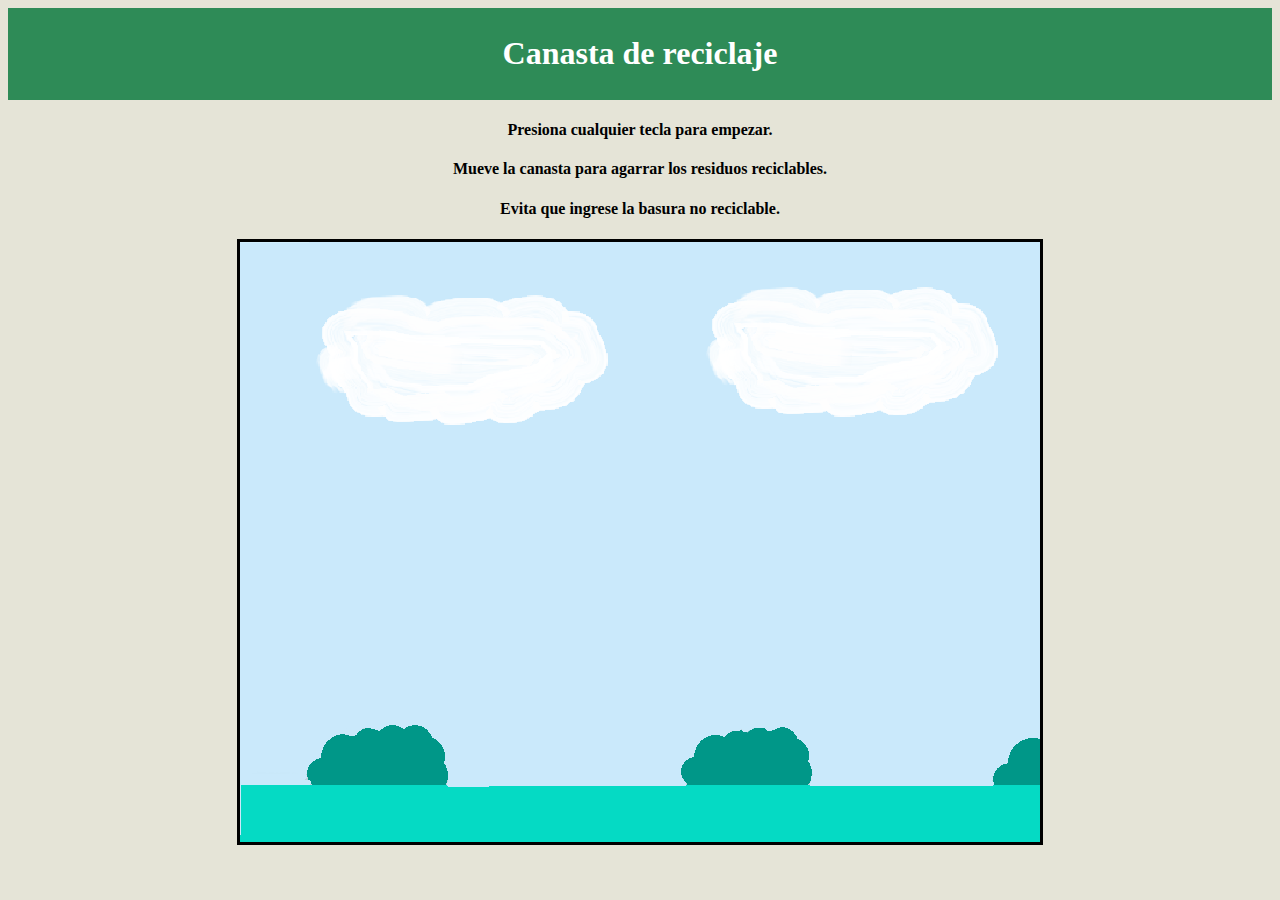
<file: reciclaje/index.html>
<!DOCTYPE html>
<html lang="en" dir="ltr">

<head>
  <meta charset="utf-8">
  <meta http-equiv="X-UA-Compatible" content="IE=9">
  <title>Canasta de reciclaje</title>
  <link rel="stylesheet" href="https://stackpath.bootstrapcdn.com/bootstrap/4.5.0/css/bootstrap.min.css" integrity="sha384-9aIt2nRpC12Uk9gS9baDl411NQApFmC26EwAOH8WgZl5MYYxFfc+NcPb1dKGj7Sk" crossorigin="anonymous">
  <script src="https://ajax.googleapis.com/ajax/libs/jquery/3.5.1/jquery.min.js"></script>
  <link rel="stylesheet" href="index.css">
  <link rel="icon" type="image/png" href="images/icon.png"/>

</head>

<body>
  <div class="container-fluid">
    <h1>Canasta de reciclaje</h1>
  </div>
<div class="" id="instrucciones">
  <h4>Presiona cualquier tecla para empezar.</h4>
  <h4>Mueve la canasta para agarrar los residuos reciclables.</h4>
  <h4> Evita que ingrese la basura no reciclable.</h4>

</div>
<div class="score hidden" id="score">
  <h3 id="lives">Vidas:</h3>
  <h3 id="points">Puntos:</h3>
  <br>
</div>
  <div id="juego">
    <img class="rec" src="images/botella.png" id="botella">
    <img class="tra" src="images/estereofon.png" id="estereofon">
    <img class="rec" src="images/periodico.png" id="periodico">
    <img class="rec" src="images/vidrio.png" id="vidrio">
    <img class="tra" src="images/espejo.png" id="espejo">
    <img class="rec" src="images/lata.png" id="lata">
    <img class="tra" src="images/bulb.png" id="bulb">
    <img class="tra" src="images/ceramica.png" id="napkin">
    <img class="tra" src="images/bateria.png" id="bateria">
    <img class="rec" src="images/caja.png" id="caja">

    <img src="images/basket.png" id="bin">

    <canvas id="gameScreen" width="800" height="600"></canvas>
  </div>
  <div class="resultado hidden" id="resultado">
    <h2 id="ptsFinal">Puntuación final:</h2> <br>
    <h2>Presiona el botón para reiniciar</h2> <br>
    <button type="button" class="btn btn-lg btn-outline-secondary" name="button">Reiniciar</button>
  </div>


  <script src="src/index.js" charset="utf-8"></script>
</body>

</html>
</file>
<file: reciclaje/index.css>
h1{
  text-align: center;
  color: white;
  font-family: fantasy;
  fo
}
h2{
  text-align: center;
  display: block;
}
body {
  background-color: #E5E4D7;
}
img{
  display:none;
  border: 1px solid black;
}
canvas{
  margin-left: auto;
  margin-right: auto;
  display: block;
  margin-bottom: auto;
  background-image: url(images/fondo.png);
  text-align: center;
}
#instrucciones{
  text-align: center;
}
.score{
  margin-bottom: 1rem;
}
.resultado{
  text-align: center;
}
.hidden{
  display: none;
}

#gameScreen{
  border: 3px solid black;
}
.container-fluid{
  background-color: #2e8b57;
  padding: 6px;
  margin-bottom: 1%;

}
#lives{
  float: left;
  margin-left: 30%;
}
#points{
  float:right;
  margin-right: 31%;
}
</file>
